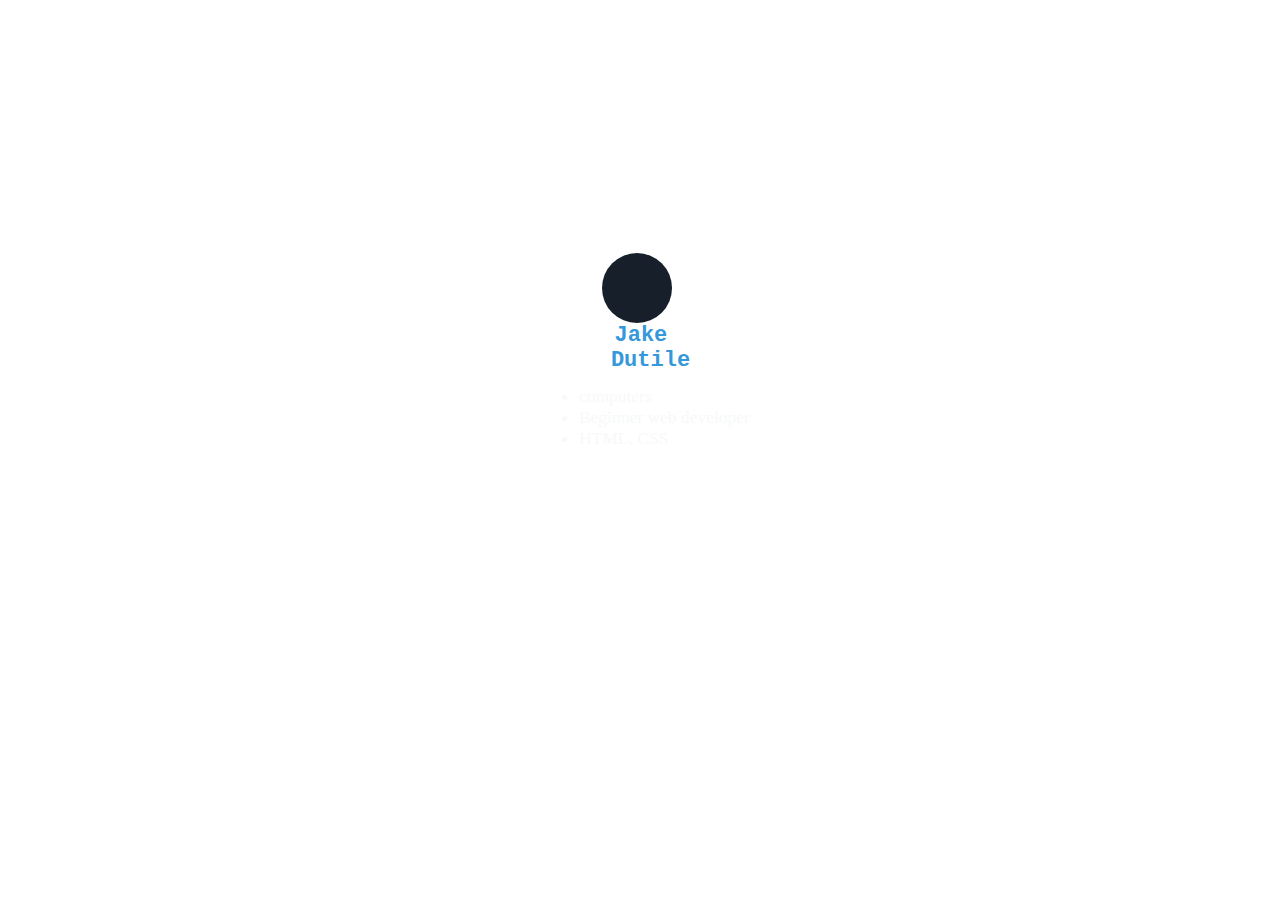
<file: index.html>
<!DOCTYPE html>
<html>
  <head>
    <title>Jake Dutile</title>
    <link type="text/css" rel="stylesheet" href="website.css"/>
    <link rel="icon" href="http://rs958.pbsrc.com/albums/ae64/valaphar/knightdance4.gif~c200" type="image/gif" sizes="16x16">
    
  </head>
  <body>
    <div id="picture"></div>
    <div id="name">Jake Dutile</div>
      <ul>
        <li>computers</li>
        <li>Beginner web developer</li>
        <li>HTML, CSS</li>
     </ul>
  </body>
</html>
</file>
<file: website.css>
html {
  background: url("https://www.clipartsgram.com/image/461136230-background-websites1.jpg") center center fixed;
  background-size: cover;
}
#picture {
  background-color: #17202A;
  display: table;
  margin-top: 20%;
  margin-left: 47%;
  width: 70px;
  height:70px;
  border-radius: 40px;
  text-align: center;
  background-image: url("http://rs958.pbsrc.com/albums/ae64/valaphar/knightdance4.gif~c200");
  background-repeat: no-repeat;
  background-size: contain;  
}
  
#name {
  height: 70px;
  width: 60px;
  margin-left: 47.7%;
  font-size: 22px;
  font-weight: bold;
  font-family: Comic Sans MS, Verdana, Courier;
  text-align: center;
  color: #3498DB;
}
ul {
    margin-left: 42%;
    margin-top: -.5%;
    font-size: 17.5px;
    color: #F7F9F9;
}
</file>
